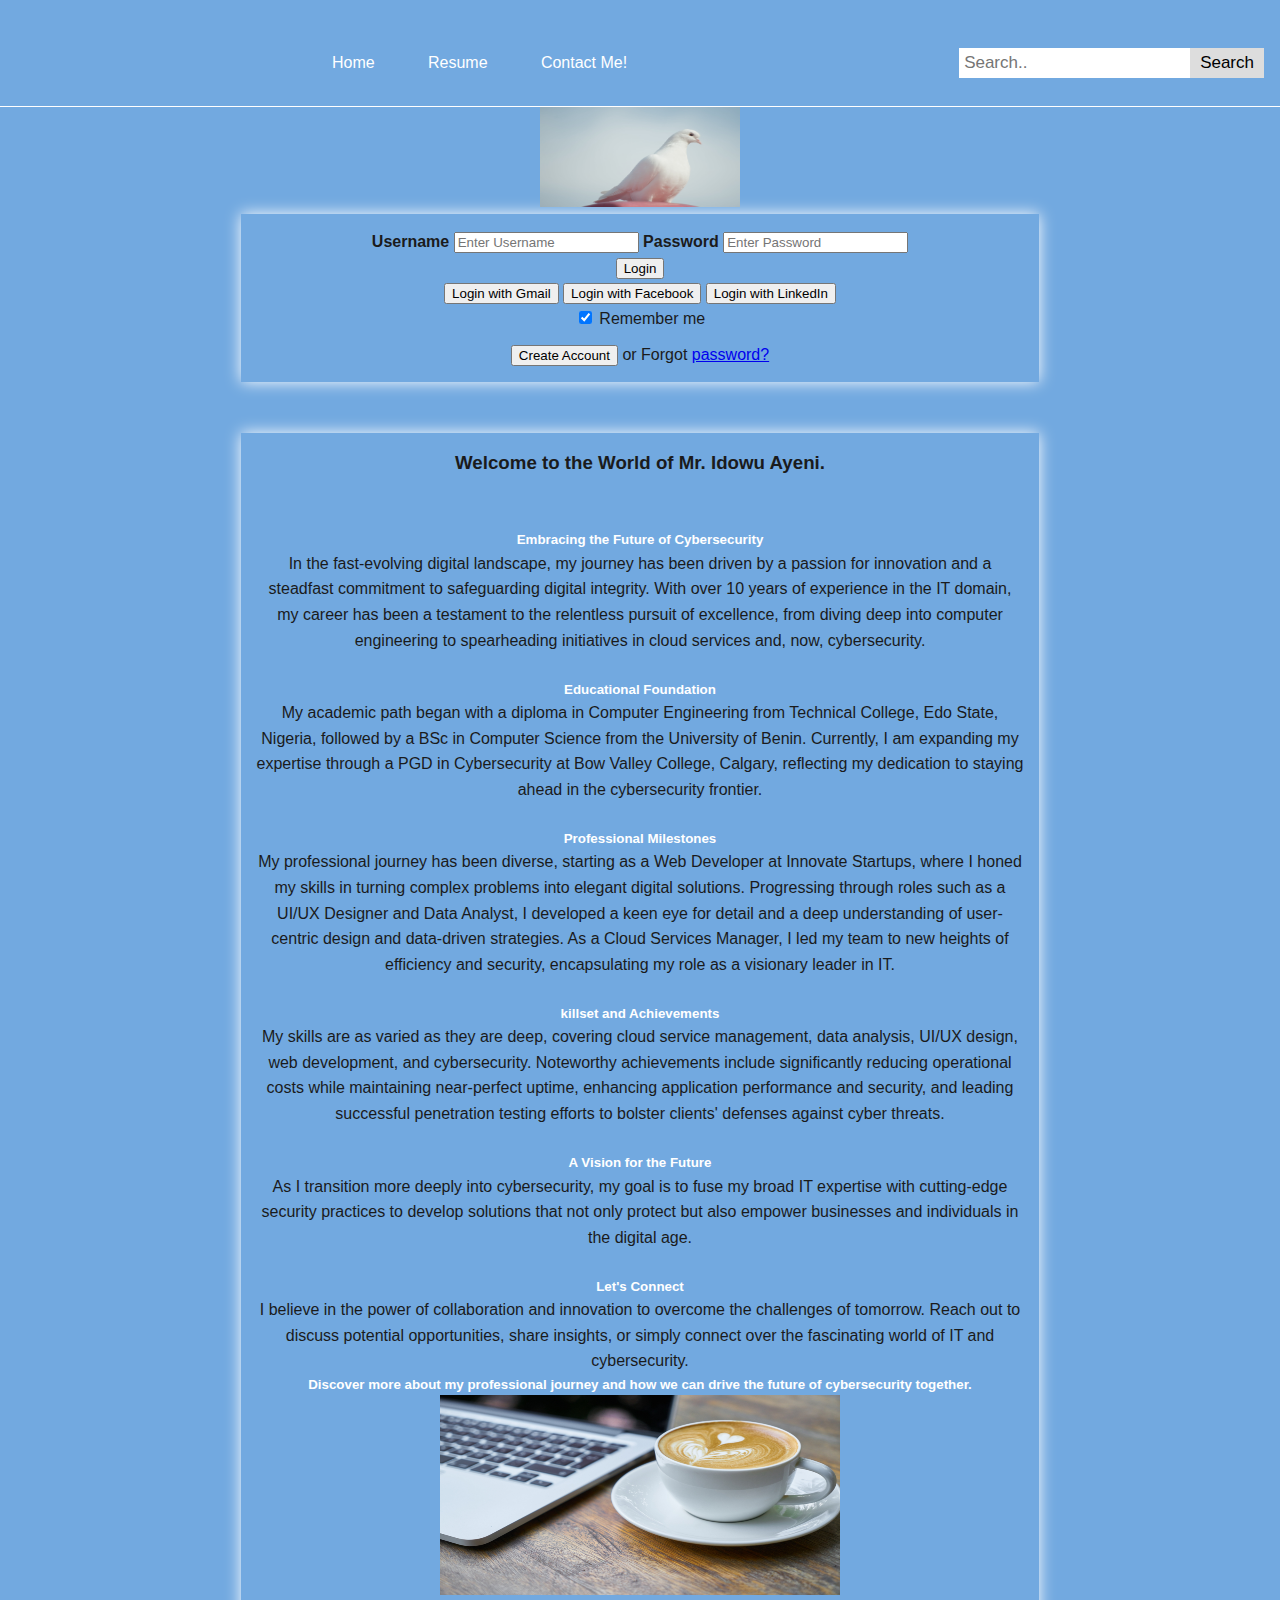
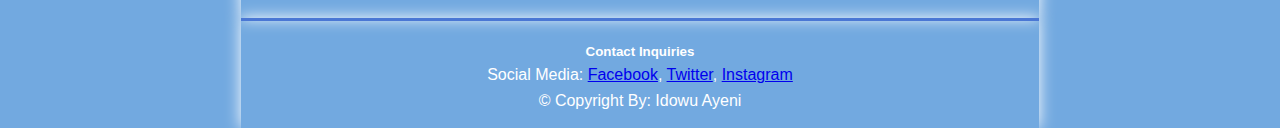
<file: index.html>
<!DOCTYPE html>
<html lang="en">
<head>
    <meta charset="UTF-8">
    <meta name="viewport" content="width=device-width, initial-scale=1.0">
    <title>Idowu-Ayeni-Resume</title>
    
    <style>
    
    
    body, h1, h2, h3, p, ul, li {
    margin: 0;
    padding: 0;
    list-style: none;
}
body {
    font-family: 'Segoe UI', Tahoma, Geneva, Verdana, sans-serif;
    line-height: 1.6;
    margin: 0;
    padding: 0;
    color: #1a1b1c;
    background-color: #72a9e0;
    padding-top: 20px;
}
.container {
    max-width: 768px;
    margin: auto;
    padding: 15px;
    background: rgba(19, 36, 64, 0);
    box-shadow: 0 0 15px #ffffff;
}
header, .section {
    padding: 20px 0;
    border-bottom: 1px solid #ffffff;
}
header {
    text-align: center;
   
    
    
}
h1 {
    margin-bottom: 10px;
    color: aliceblue
}
p {
    margin-bottom: 10px;
}
.section:last-child {
    border-bottom: none;
}

h2 

{
    color: #ffffff;
    margin-bottom: 15;
font-size: smaller;}
        
 .footer
{
   
     max-width: 768px;
    margin: auto;
    padding: 15px;
    background: rgba(19, 36, 64, 0);
    box-shadow: 0 0 15px #ffffff;
    text-align: center;
     border-top: 3px solid #4a77d4;
    color: #ffffff;
    padding-top: 20px;
    
}
h5
{
   color: #3c30c7; 
    
}

.buttonoo {
  background-color: #1a1b1c;
  color: white;
  padding: 14px 20px;
  margin: 8px 0;
  border: none;
  cursor: pointer;
  width: 100%;
    padding: 10px 15px;
background-color: #037d50;
transition: background-color 0.3s ease;}

nav a {
    color: #ffffff;
    text-decoration: none;
    padding: 10px 20px;
    display: inline-block;
}
nav a:hover {
    background-color: #3e75e8;
}


        .search-container {
            float: right;
        }
        .search-container input[type="text"] {
            padding: 5px;
            margin-top: 8px;
            font-size: 17px;
            border: none;
        }
        .search-container button {
            float: right;
            padding: 5px 10px;
            margin-top: 8px;
            margin-right: 16px;
            background: #ddd;
            font-size: 17px;
            border: none;
            cursor: pointer;
        }
        .search-container button:hover {
            background-color: rgb(201, 94, 115);
        }

    
    </style>
    <script>
        function welcomePrompt() {
            alert("Welcome to the World of ID Ayeni. Explore and connect!");
        }
        window.onload = welcomePrompt;
    </script>
    
    
    </head>
<body>
    <header>
        <nav>        
            <a href="homepage.html">Home</a> &nbsp;
            <a href="resume.html">Resume</a> &nbsp;
            <a href="contact.html" class="tooltip">Contact
                <span class="tooltiptext">Me!</span>
            </a>
            
            <div class="search-container">
                <form action="/search">
                    <input type="text" placeholder="Search.." name="search">
                    <button type="submit">Search</button>
                </form>
            </div>
        </nav>
    </header>

    <main>
        <section class="login-section" style="text-align: center;">
            <img src="images/bird.jpg" alt="Bird" height="100px" width="200px">
            <form action="action_page.php" method="post">
                <div class="container">
                    <label for="uname"><b>Username</b></label>
                    <input type="text" placeholder="Enter Username" name="uname" required>
                    <label for="psw"><b>Password</b></label>
                    <input type="password" placeholder="Enter Password" name="psw" required>
                    <div class="g-recaptcha" data-sitekey="6LdgiXMpAAAAAOOZt5iEJR_ZZy6v-smCBFmG9XPI"></div>
                    <button type="submit">Login</button>
                    
                    
                    <div class="social-login">
                        <button type="button" class="gmail-btn">Login with Gmail</button>
                        <button type="button" class="facebook-btn">Login with Facebook</button>
                        <button type="button" class="linkedin-btn">Login with LinkedIn</button>
                    </div>
                    
                    
                    <label>
                        <input type="checkbox" checked="checked" name="remember"> Remember me
                    </label>
                    <div style="margin-top: 10px;">
                        <button type="button" class="cancelbtn">Create Account</button>
                        <span class="psw">or Forgot <a href="#">password?</a></span>
                    </div>
                </div>
            </form>
        </section>

        <section class="content-section" style="text-align: center;"><br><br>
            
            <div class="container">
         <h3>Welcome to the World of Mr. Idowu Ayeni.</h3><br><br>
           
            
            <h2>Embracing the Future of Cybersecurity</h2>
In the fast-evolving digital landscape, my journey has been driven by a passion for innovation and a steadfast commitment to safeguarding digital integrity. With over 10 years of experience in the IT domain, my career has been a testament to the relentless pursuit of excellence, from diving deep into computer engineering to spearheading initiatives in cloud services and, now, cybersecurity.<br><br>

            <h2>Educational Foundation</h2>
My academic path began with a diploma in Computer Engineering from Technical College, Edo State, Nigeria, followed by a BSc in Computer Science from the University of Benin. Currently, I am expanding my expertise through a PGD in Cybersecurity at Bow Valley College, Calgary, reflecting my dedication to staying ahead in the cybersecurity frontier.<br><br>

<h2>Professional Milestones</h2>
            My professional journey has been diverse, starting as a Web Developer at Innovate Startups, where I honed my skills in turning complex problems into elegant digital solutions. Progressing through roles such as a UI/UX Designer and Data Analyst, I developed a keen eye for detail and a deep understanding of user-centric design and data-driven strategies. As a Cloud Services Manager, I led my team to new heights of efficiency and security, encapsulating my role as a visionary leader in IT.<br><br>

<h2>killset and Achievements</h2>
            My skills are as varied as they are deep, covering cloud service management, data analysis, UI/UX design, web development, and cybersecurity. Noteworthy achievements include significantly reducing operational costs while maintaining near-perfect uptime, enhancing application performance and security, and leading successful penetration testing efforts to bolster clients' defenses against cyber threats.<br><br>

<h2>A Vision for the Future </h2>
            As I transition more deeply into cybersecurity, my goal is to fuse my broad IT expertise with cutting-edge security practices to develop solutions that not only protect but also empower businesses and individuals in the digital age.<br><br>

<h2>Let's Connect </h2>
            I believe in the power of collaboration and innovation to overcome the challenges of tomorrow. Reach out to discuss potential opportunities, share insights, or simply connect over the fascinating world of IT and cybersecurity.


<h2>Discover more about my professional journey and how we can drive the future of cybersecurity together.</h2> 
            
        
            <img src="images/coffee.jpg" height="200px" width="400px">
           
          
            </div>
        </section>
    </main>
</body>
    
     <footer class = "footer">
     <h2>Contact Inquiries</h2>
    
    <ul>
      
        <li>Social Media: 
            <a href="https://www.facebook.com/idowuayeni">Facebook</a>, 
            <a href="https://www.twitter.com/idowuayeni">Twitter</a>, 
            <a href="https://www.instagram.com/idowuayeni">Instagram</a>
        </li>
    </ul>
        
  
        &copy; Copyright By: Idowu Ayeni
    </footer> 
    
</html>
</file>
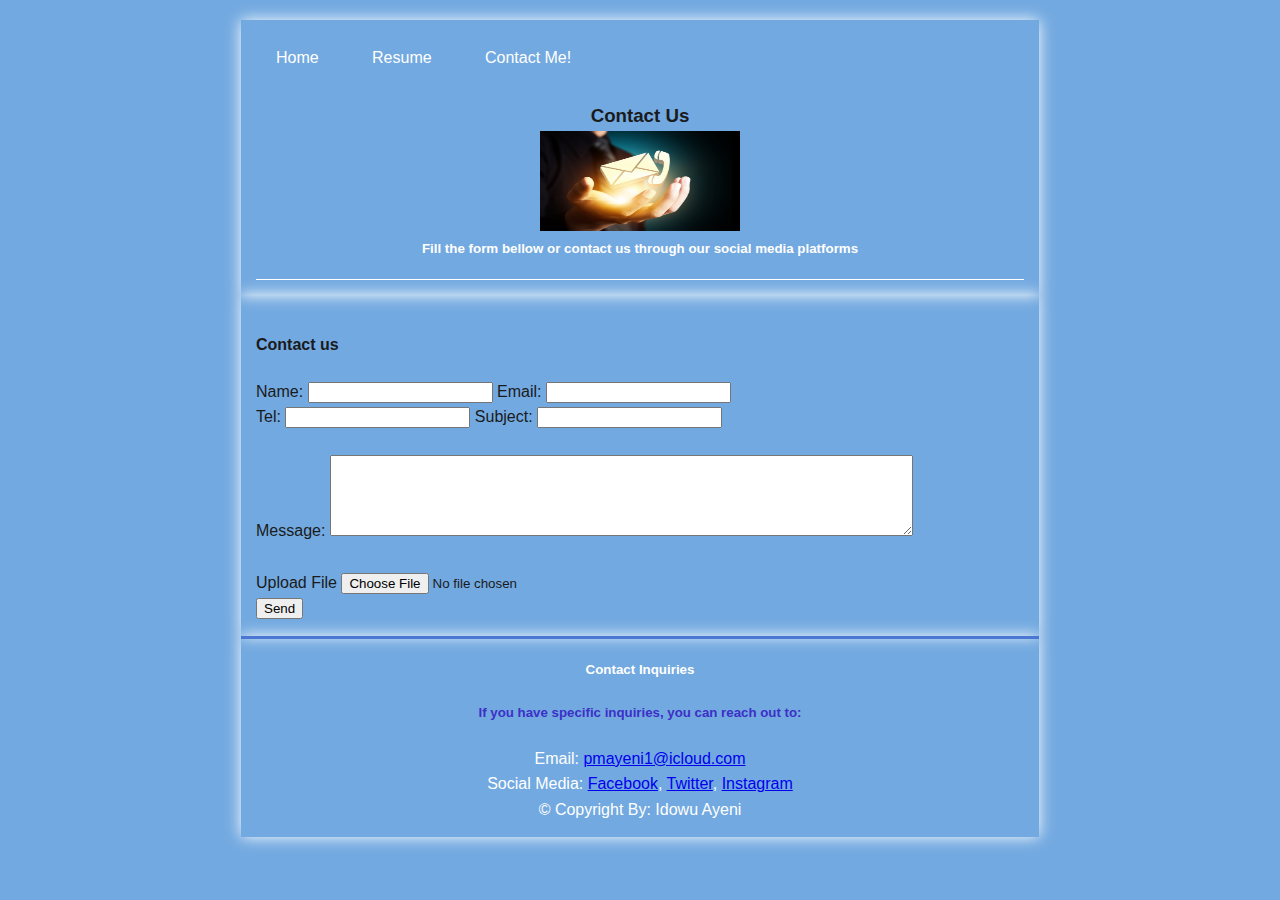
<file: contact.html>
<!DOCTYPE html>
<html>
    
<head lang="en">
  
    <title>ResumeAyeni</title>
   
    <link rel ="stylesheet" href ="cssfiles/styles.css">
   
 
    
 
        </head>
<body>
    <div class="container">
           <nav>
        
                <a href="index.html">Home</a> &nbsp;
                <a href="resume.html">Resume</a> &nbsp;
                <a href="contact.html">Contact Me!</a>
            
        </nav>
        <header>
            <center><h3>Contact Us</h3></center>
        <img src ="images/contact%20us.jpg"
             height="100px" width="200px">
            <h2>Fill the form bellow or contact us through our social media platforms</h2>
            
    <title>Contact - Idowu Ayeni</title>
    <link rel="stylesheet" href="cssfiles/styles.css">
        </header>
       
    </div>
    
    
<body>
    <div class="container">
    <h4>Contact us</h4>
    <form id="contact-form" action="mailto:owanzone0147@gmail.com" method="post" enctype="text/plain">
        <label for="name">Name:</label> 
        <input type="text" id="name" name="name" required>
        <label for="email">Email:</label>
        <input type="email" id="email" name="email" required><br>
        <label for="tel">Tel:</label>
        <input type="tel" id="tel" name="tel" required>
        <label for="subject">Subject:</label>
        <input type="text" id="subject" name="subject" required><br><br>
        
        
        <label for="message">Message:</label>
        <textarea rows="5" cols="70" id="message" name="message" required></textarea><br><br>
        <label for ="file">Upload File</label>
       <input type ="file"> <br>
     
     
        <button type="submit">Send</button>
    </form>

    
        
</div>
 
    <footer class = "footer">
     <h2>Contact Inquiries</h2>
    <h5>If you have specific inquiries, you can reach out to:</h5>
    <ul>
        <li>Email: <a href="mailto:pmayeni1@icloud.com">pmayeni1@icloud.com</a></li>
        <li>Social Media: 
            <a href="https://www.facebook.com/idowuayeni">Facebook</a>, 
            <a href="https://www.twitter.com/idowuayeni">Twitter</a>, 
            <a href="https://www.instagram.com/idowuayeni">Instagram</a>
        </li>
    </ul>
        
  
        &copy; Copyright By: Idowu Ayeni
    </footer> 
    
</body>
</file>
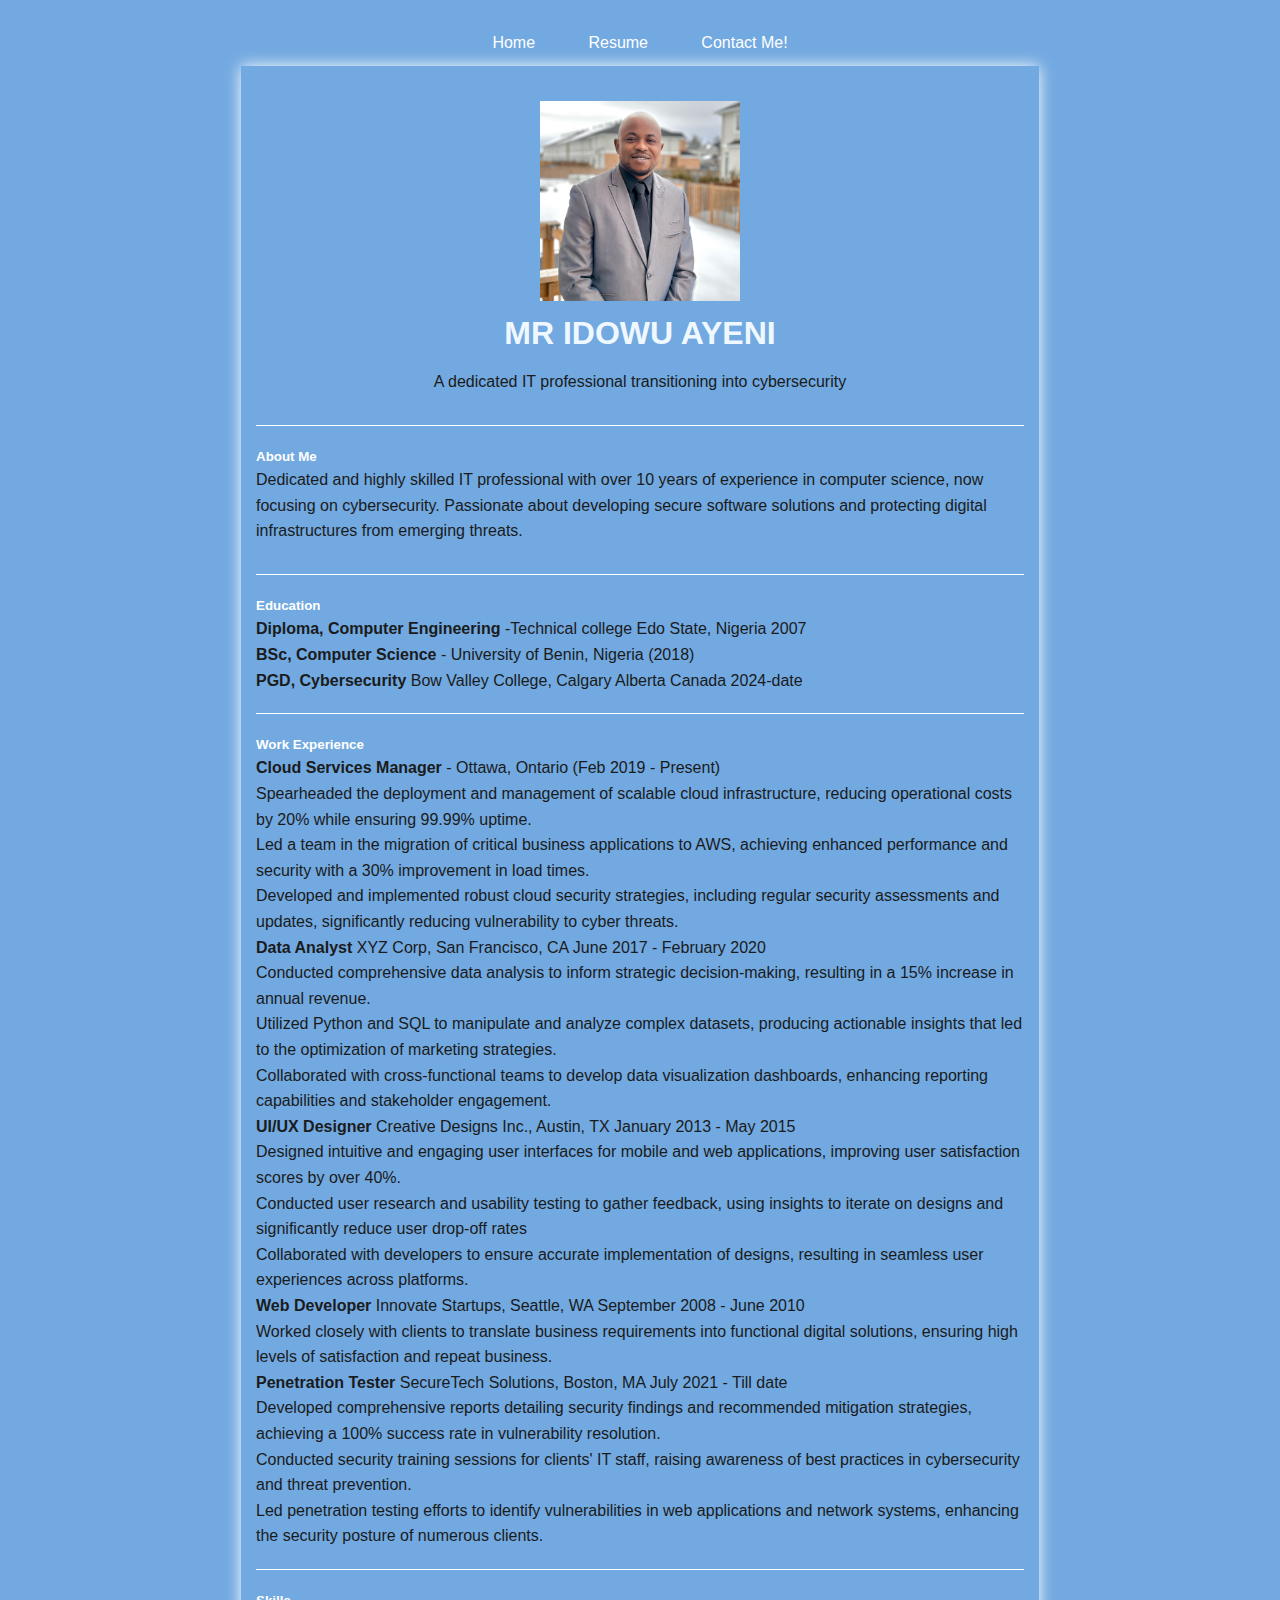
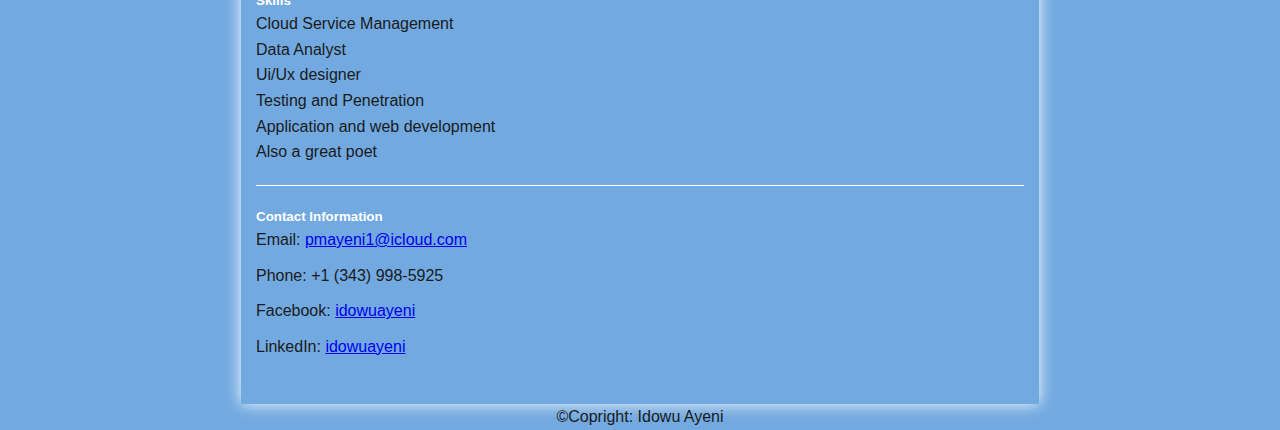
<file: resume.html>
<!DOCTYPE html>
<html>
    
<head lang="en">
  
    <title>Resume - Idowu Ayeni</title>
    
    <link rel ="stylesheet" href ="cssfiles/styles.css">
    
        </head>
    
  <center><nav>
        
                <a href="index.html">Home</a> &nbsp;
                <a href="resume.html">Resume</a> &nbsp;
                <a href="contact.html">Contact Me!</a>
            
        </nav></center>
<body>
    <div class="container">
        <header>
        <img src ="images/zoomed.jpg"
             height="200px" width="200px">
            <h1>MR IDOWU AYENI</h1>
            <p>A dedicated IT professional transitioning into cybersecurity</p>
        </header>
        <div class="section" id="about-me">
            <h2>About Me</h2>
            <p>Dedicated and highly skilled IT professional with over 10 years of experience in computer science, now focusing on cybersecurity. Passionate about developing secure software solutions and protecting digital infrastructures from emerging threats.</p>
        </div>
        <div class="section" id="education">
            <h2>Education</h2>
            <ul>
                <li><strong>Diploma, Computer Engineering</strong> -Technical college Edo State, Nigeria 2007 </li>
                <li><strong>BSc, Computer Science</strong> - University of Benin, Nigeria (2018)</li>
                <li><strong>PGD, Cybersecurity</strong> Bow Valley College, Calgary Alberta Canada 2024-date</li>
            </ul>
        </div>
        <div class="section" id="work-experience">
            <h2>Work Experience</h2>
            <ul>
                <li>
                    <strong>Cloud Services Manager</strong> - Ottawa, Ontario (Feb 2019 - Present)
                    <ul>
                        <li>Spearheaded the deployment and management of scalable cloud infrastructure, reducing operational costs by 20% while ensuring 99.99% uptime.</li>
                        <li>Led a team in the migration of critical business applications to AWS, achieving enhanced performance and security with a 30% improvement in load times.</li>
                        <li>Developed and implemented robust cloud security strategies, including regular security assessments and updates, significantly reducing vulnerability to cyber threats.</li>
                    </ul>
                </li>
                <li><strong>Data Analyst</strong> XYZ Corp, San Francisco, CA June 2017 - February 2020
                    <ul>
                        <li>Conducted comprehensive data analysis to inform strategic decision-making, resulting in a 15% increase in annual revenue.</li>
                        <li>Utilized Python and SQL to manipulate and analyze complex datasets, producing actionable insights that led to the optimization of marketing strategies.</li>
                        <li>Collaborated with cross-functional teams to develop data visualization dashboards, enhancing reporting capabilities and stakeholder engagement.</li>
                    </ul>
                </li>
                <li><strong>UI/UX Designer</strong> Creative Designs Inc., Austin, TX January 2013 - May 2015
                    <ul>
                        <li>Designed intuitive and engaging user interfaces for mobile and web applications, improving user satisfaction scores by over 40%.</li>
                        <li>Conducted user research and usability testing to gather feedback, using insights to iterate on designs and significantly reduce user drop-off rates</li>
                        <li>Collaborated with developers to ensure accurate implementation of designs, resulting in seamless user experiences across platforms.</li>
                    </ul>
                </li>
                <li><strong>Web Developer</strong> Innovate Startups, Seattle, WA September 2008 - June 2010 
                    <ul>
                        <li>Worked closely with clients to translate business requirements into functional digital solutions, ensuring high levels of satisfaction and repeat business.</li>
                    </ul>
                </li>
                <li><strong>Penetration Tester</strong> SecureTech Solutions, Boston, MA July 2021 - Till date
                    <ul>
                        <li>Developed comprehensive reports detailing security findings and recommended mitigation strategies, achieving a 100% success rate in vulnerability resolution.</li>
                        <li>Conducted security training sessions for clients' IT staff, raising awareness of best practices in cybersecurity and threat prevention.</li>
                        <li>Led penetration testing efforts to identify vulnerabilities in web applications and network systems, enhancing the security posture of numerous clients.</li>
                    </ul>
                </li>
            </ul>
        </div>
        <div class="section" id="skills">
            <h2>Skills</h2>
            <ul>
                <li>Cloud Service Management</li>
                <li>Data Analyst</li>
                <li>Ui/Ux designer</li>
                <li>Testing and Penetration</li>
                <li>Application and web development</li>
                <li>Also a great poet</li>
            </ul>
        </div>
        <div class="section" id="contact-information">
            <h2>Contact Information</h2>
            <p>Email: <a href="mailto:pmayeni1@icloud.com">pmayeni1@icloud.com</a></p>
            <p>Phone: +1 (343) 998-5925</p>
           <p>Facebook: <a href="https://www.facebook.com/people/Idowu-Ayeni/pfbid02bWFWC6tQW1eoGcA97j3GZ663F7CVuBrkEFTrKLkpyF5s2P5sq5V93758N8gkC7mml/"
             target="_blank">idowuayeni</a></p>
            
            <p>LinkedIn: <a href="https://www.linkedin.com/in/idowu-ayeni?trk=people-guest_people_search-card&originalSubdomain=ng"
             target="_blank">idowuayeni</a></p>
            
            
        
        </div>
    </div> 
    
    </body>
    
    
    <footer>
    
    <center>&copy;Copright: 
        Idowu Ayeni</center>
    
    </footer>
    
    
    
    
    
    
</body>
</html>
</file>
<file: cssfiles/styles.css>
body, h1, h2, h3, p, ul, li {
    margin: 0;
    padding: 0;
    list-style: none;
}
body {
    font-family: 'Segoe UI', Tahoma, Geneva, Verdana, sans-serif;
    line-height: 1.6;
    margin: 0;
    padding: 0;
    color: #1a1b1c;
    background-color: #72a9e0;
    padding-top: 20px;
}
.container {
    max-width: 768px;
    margin: auto;
    padding: 15px;
    background: rgba(19, 36, 64, 0);
    box-shadow: 0 0 15px #ffffff;
}
header, .section {
    padding: 20px 0;
    border-bottom: 1px solid #ffffff;
}
header {
    text-align: center;
   
    
    
}
h1 {
    margin-bottom: 10px;
    color: aliceblue
}
p {
    margin-bottom: 10px;
}
.section:last-child {
    border-bottom: none;
}

h2 

{
    color: #ffffff;
    margin-bottom: 15;
font-size: smaller;}
        
 .footer
{
   
     max-width: 768px;
    margin: auto;
    padding: 15px;
    background: rgba(19, 36, 64, 0);
    box-shadow: 0 0 15px #ffffff;
    text-align: center;
     border-top: 3px solid #4a77d4;
    color: #ffffff;
    padding-top: 20px;
    
}
h5
{
   color: #3c30c7; 
    
}

.buttonoo {
  background-color: #1a1b1c;
  color: white;
  padding: 14px 20px;
  margin: 8px 0;
  border: none;
  cursor: pointer;
  width: 100%;
    padding: 10px 15px;
background-color: #037d50;
transition: background-color 0.3s ease;}

nav a {
    color: #ffffff;
    text-decoration: none;
    padding: 10px 20px;
    display: inline-block;
}
nav a:hover {
    background-color: #3e75e8;
}


        .search-container {
            float: right;
        }
        .search-container input[type="text"] {
            padding: 5px;
            margin-top: 8px;
            font-size: 17px;
            border: none;
        }
        .search-container button {
            float: right;
            padding: 5px 10px;
            margin-top: 8px;
            margin-right: 16px;
            background: #ddd;
            font-size: 17px;
            border: none;
            cursor: pointer;
        }
        .search-container button:hover {
            background-color: rgb(201, 94, 115);
        }
</file>
